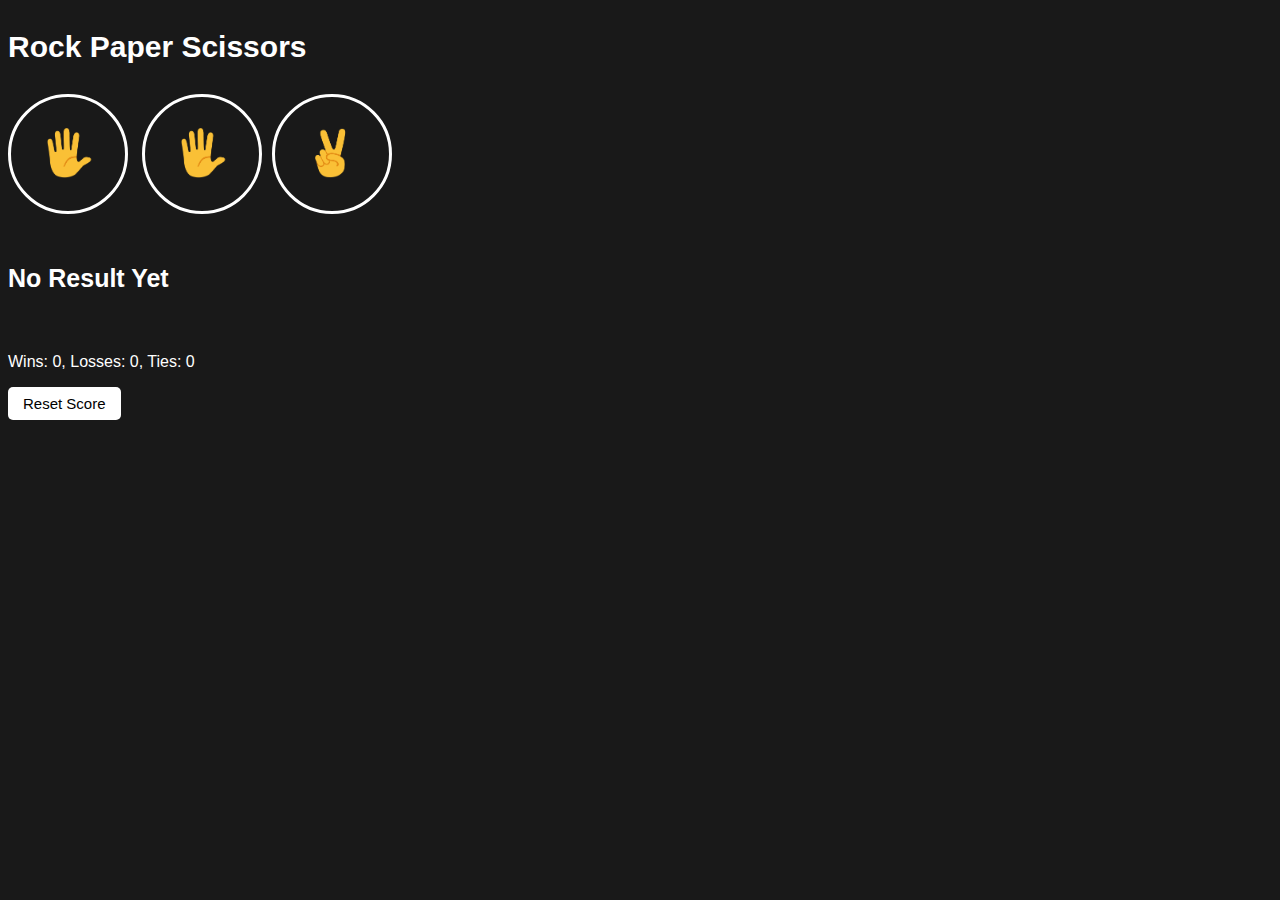
<file: index.html>
<!DOCTYPE html>
<html>
    <head>
        <title>Rock-Paper-Scissors</title>
        <link rel="stylesheet" href="./styles/rps-final.css">
    </head>
    <body>
        <p class="title">Rock Paper Scissors</p>
        <button class="move-button" onclick="playGame('Rock')">
            <img class="move-icon" src="./assets/Paper-emoji.png">
        </button>
        <button class="move-button" onclick="playGame('Paper')">
            <img class="move-icon" src="./assets/Paper-emoji.png"
        </button>
        <button class="move-button" onclick="playGame('Scissors')">
            <img class="move-icon" src="./assets/Scissors-emoji.png">
        </button>
 

    <!--     <button onclick="
            alert(`Your Current Score is:
Wins: ${score.win}, Losses: ${score.losses}, Ties: ${score.tie}`);
        ">View Score</button> -->

        <p class="js-result result ">Result:</p>
        <p class="js-moves mo"></p>
        <p class="js-score score">Wins: 0, Losses: 0, Ties: 0</p>
        <button class="reset-score-button" onclick="
            score.win = 0;
            score.losses = 0;
            score.tie = 0;
            localStorage.removeItem('score');
            updateScoreDisplay();
        ">Reset Score</button>

        <script src="./rps-final.js"></script>
    </body>
</html>
</file>
<file: styles/rps-final.css>
body{
    background-color: rgb(25,25,25) ;
    color:white;
    font-family: Arial, Helvetica, sans-serif;
}
.title{
    font-size:30px;
    font-weight: bold;
}
.move-icon{
    width:50px;

    
}
.move-button{
    background-color:transparent;
    border: 3px solid white;
    width:120px;
    height:120px;
    border-radius:60px ;
    margin-right:10px;
    cursor: pointer;
}
.result{
    font-size: 25px;
    font-weight: bold;
    margin-top:50px;
}
.score{
    margin-top: 60px;
}
.reset-score-button{
    background-color: white;
    border: none;
    font-size: 15px;
    padding:8px 15px;
    cursor: pointer;
    border-radius: 5px;
}
</file>
